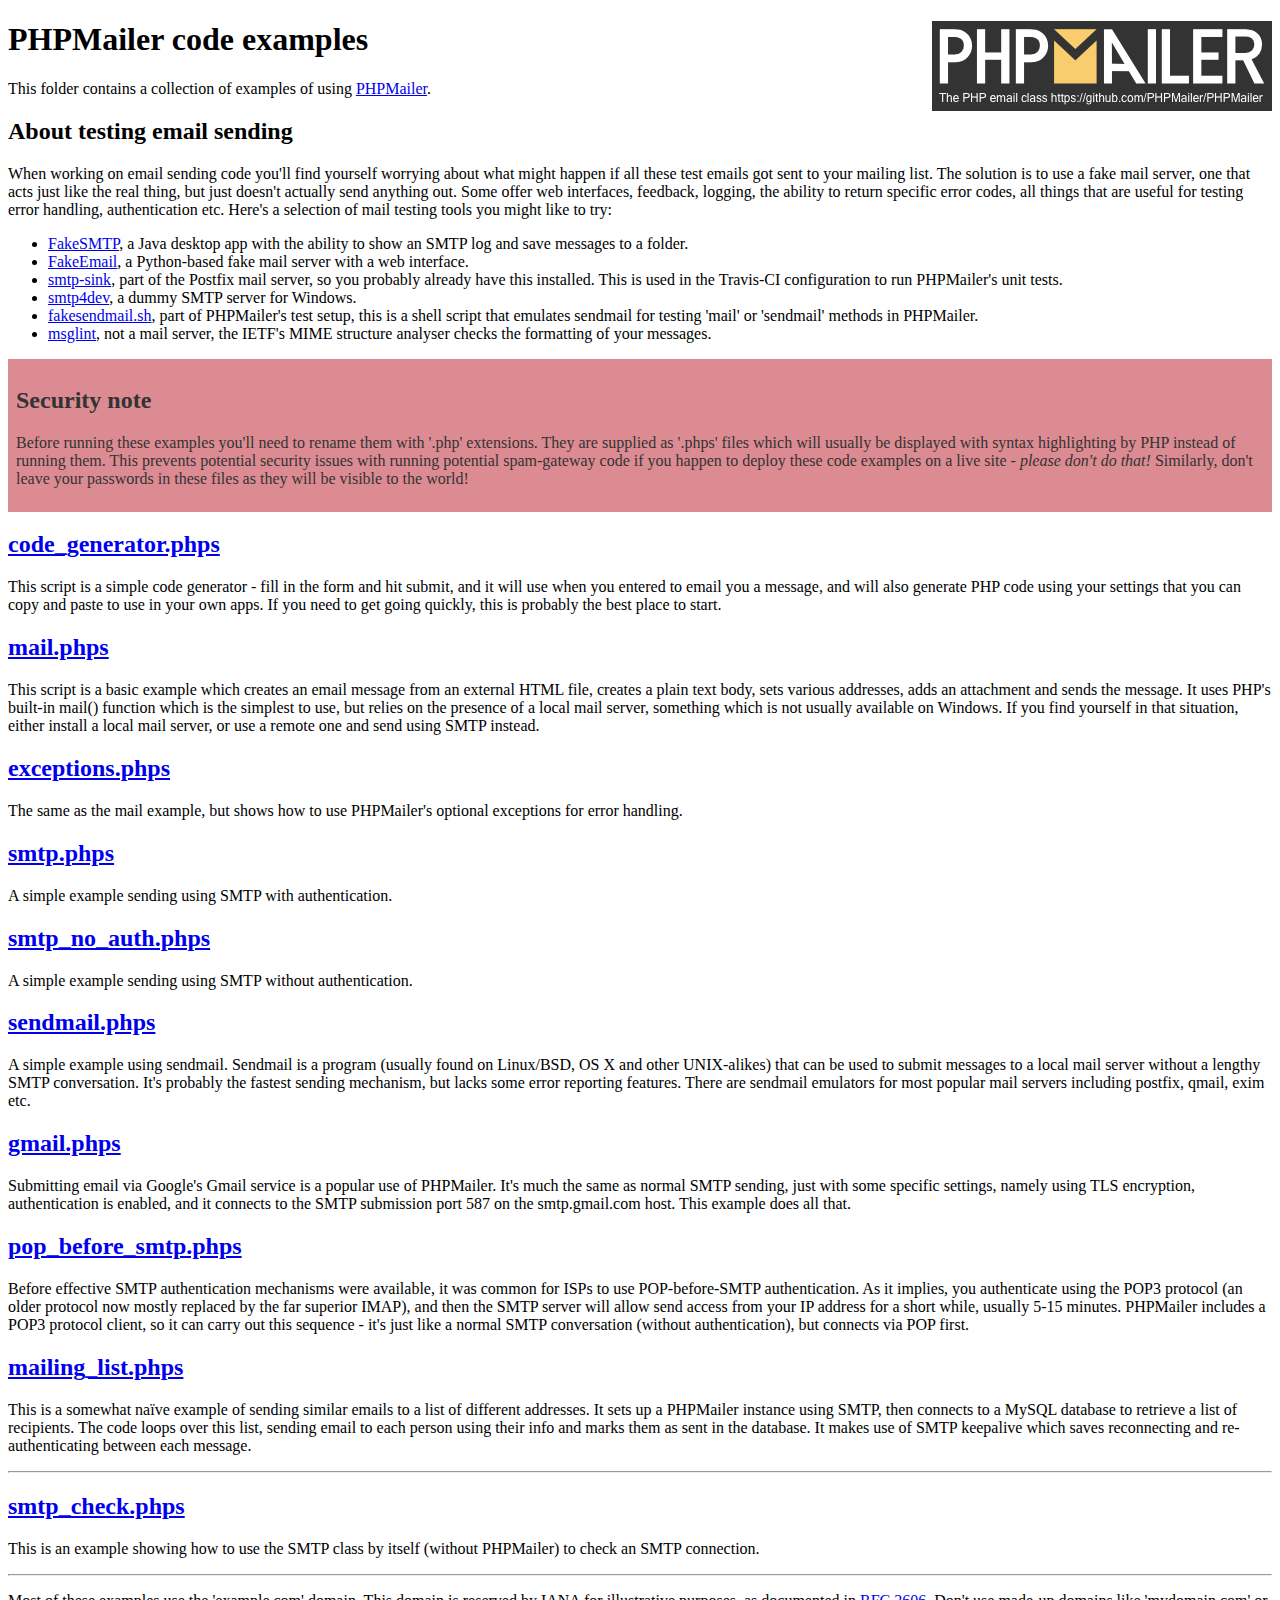
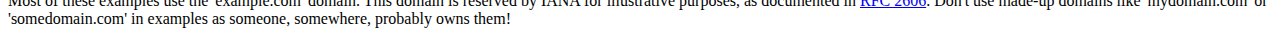
<file: _toob_template_01/www/plugin/PHPMailer/examples/index.html>
<!DOCTYPE html>
<html>
<head>
	<meta charset="UTF-8">
	<title>PHPMailer Examples</title>
</head>
<body>
<h1>PHPMailer code examples<a href="https://github.com/PHPMailer/PHPMailer"><img src="images/phpmailer.png" style="float:right; border:0;" alt="PHPMailer logo"></a></h1>
<p>This folder contains a collection of examples of using <a href="https://github.com/PHPMailer/PHPMailer">PHPMailer</a>.</p>
<h2>About testing email sending</h2>
<p>When working on email sending code you'll find yourself worrying about what might happen if all these test emails got sent to your mailing list. The solution is to use a fake mail server, one that acts just like the real thing, but just doesn't actually send anything out. Some offer web interfaces, feedback, logging, the ability to return specific error codes, all things that are useful for testing error handling, authentication etc. Here's a selection of mail testing tools you might like to try:</p>
<ul>
  <li><a href="https://github.com/Nilhcem/FakeSMTP">FakeSMTP</a>, a Java desktop app with the ability to show an SMTP log and save messages to a folder. </li>
  <li><a href="https://github.com/isotoma/FakeEmail">FakeEmail</a>, a Python-based fake mail server with a web interface.</li>
  <li><a href="http://www.postfix.org/smtp-sink.1.html">smtp-sink</a>, part of the Postfix mail server, so you probably already have this installed. This is used in the Travis-CI configuration to run PHPMailer's unit tests.</li>
  <li><a href="http://smtp4dev.codeplex.com">smtp4dev</a>, a dummy SMTP server for Windows.</li>
  <li><a href="https://github.com/PHPMailer/PHPMailer/blob/master/test/fakesendmail.sh">fakesendmail.sh</a>, part of PHPMailer's test setup, this is a shell script that emulates sendmail for testing 'mail' or 'sendmail' methods in PHPMailer.</li>
  <li><a href="http://tools.ietf.org/tools/msglint/">msglint</a>, not a mail server, the IETF's MIME structure analyser checks the formatting of your messages.</li>
</ul>
<div style="padding: 8px; color: #333333; background-color: #dc8b92">
<h2>Security note</h2>
<p>Before running these examples you'll need to rename them with '.php' extensions. They are supplied as '.phps' files which will usually be displayed with syntax highlighting by PHP instead of running them. This prevents potential security issues with running potential spam-gateway code if you happen to deploy these code examples on a live site - <em>please don't do that!</em> Similarly, don't leave your passwords in these files as they will be visible to the world!</p>
</div>
<h2><a href="code_generator.phps">code_generator.phps</a></h2>
<p>This script is a simple code generator - fill in the form and hit submit, and it will use when you entered to email you a message, and will also generate PHP code using your settings that you can copy and paste to use in your own apps. If you need to get going quickly, this is probably the best place to start.</p>
<h2><a href="mail.phps">mail.phps</a></h2>
<p>This script is a basic example which creates an email message from an external HTML file, creates a plain text body, sets various addresses, adds an attachment and sends the message. It uses PHP's built-in mail() function which is the simplest to use, but relies on the presence of a local mail server, something which is not usually available on Windows. If you find yourself in that situation, either install a local mail server, or use a remote one and send using SMTP instead.</p>
<h2><a href="exceptions.phps">exceptions.phps</a></h2>
<p>The same as the mail example, but shows how to use PHPMailer's optional exceptions for error handling.</p>
<h2><a href="smtp.phps">smtp.phps</a></h2>
<p>A simple example sending using SMTP with authentication.</p>
<h2><a href="smtp_no_auth.phps">smtp_no_auth.phps</a></h2>
<p>A simple example sending using SMTP without authentication.</p>
<h2><a href="sendmail.phps">sendmail.phps</a></h2>
<p>A simple example using sendmail. Sendmail is a program (usually found on Linux/BSD, OS X and other UNIX-alikes) that can be used to submit messages to a local mail server without a lengthy SMTP conversation. It's probably the fastest sending mechanism, but lacks some error reporting features. There are sendmail emulators for most popular mail servers including postfix, qmail, exim etc.</p>
<h2><a href="gmail.phps">gmail.phps</a></h2>
<p>Submitting email via Google's Gmail service is a popular use of PHPMailer. It's much the same as normal SMTP sending, just with some specific settings, namely using TLS encryption, authentication is enabled, and it connects to the SMTP submission port 587 on the smtp.gmail.com host. This example does all that.</p>
<h2><a href="pop_before_smtp.phps">pop_before_smtp.phps</a></h2>
<p>Before effective SMTP authentication mechanisms were available, it was common for ISPs to use POP-before-SMTP authentication. As it implies, you authenticate using the POP3 protocol (an older protocol now mostly replaced by the far superior IMAP), and then the SMTP server will allow send access from your IP address for a short while, usually 5-15 minutes. PHPMailer includes a POP3 protocol client, so it can carry out this sequence - it's just like a normal SMTP conversation (without authentication), but connects via POP first.</p>
<h2><a href="mailing_list.phps">mailing_list.phps</a></h2>
<p>This is a somewhat naïve example of sending similar emails to a list of different addresses. It sets up a PHPMailer instance using SMTP, then connects to a MySQL database to retrieve a list of recipients. The code loops over this list, sending email to each person using their info and marks them as sent in the database. It makes use of SMTP keepalive which saves reconnecting and re-authenticating between each message.</p>
<hr>
<h2><a href="smtp_check.phps">smtp_check.phps</a></h2>
<p>This is an example showing how to use the SMTP class by itself (without PHPMailer) to check an SMTP connection.</p>
<hr>
<p>Most of these examples use the 'example.com' domain. This domain is reserved by IANA for illustrative purposes, as documented in <a href="http://tools.ietf.org/html/rfc2606">RFC 2606</a>. Don't use made-up domains like 'mydomain.com' or 'somedomain.com' in examples as someone, somewhere, probably owns them!</p>
</body>
</html>
</file>
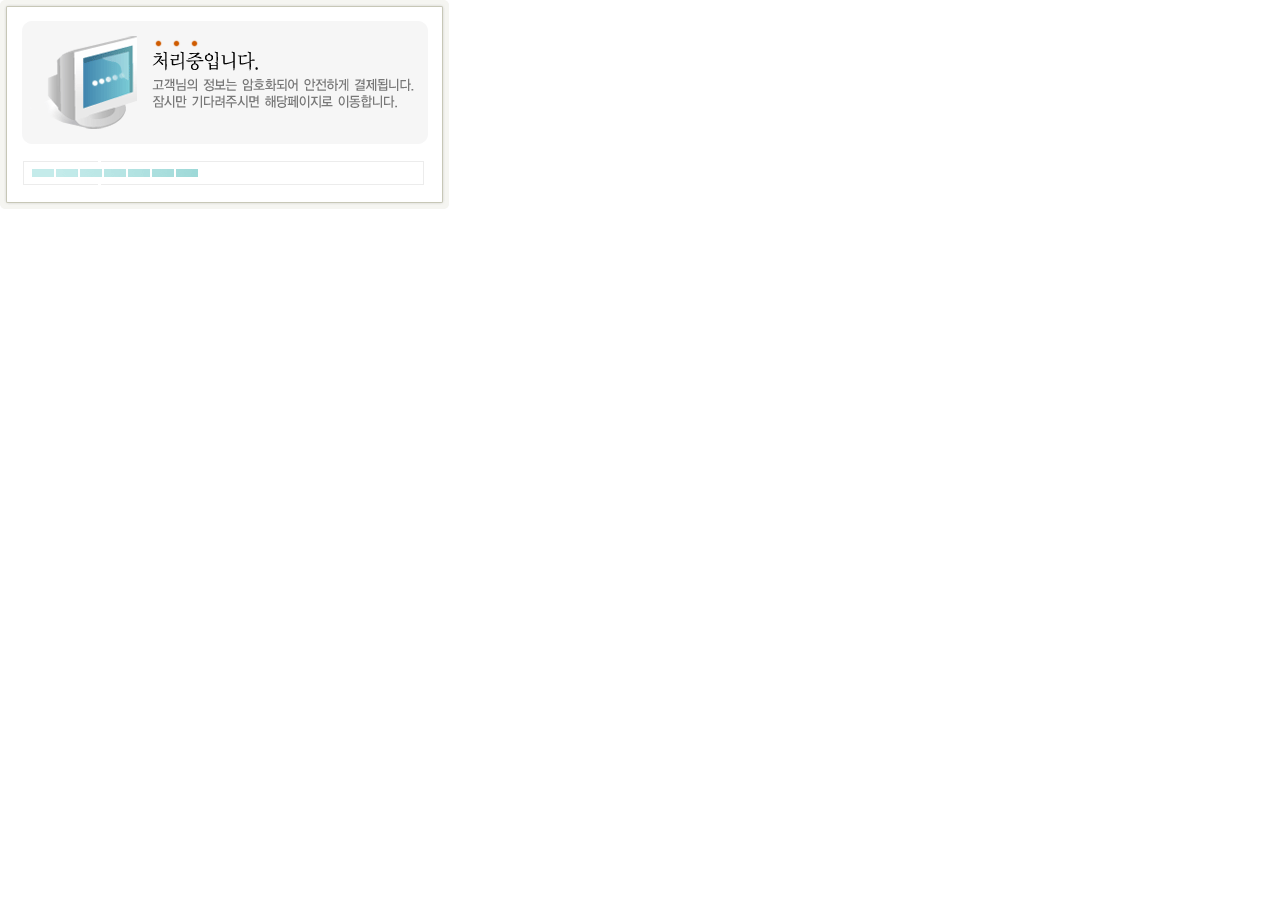
<file: _toob_template_01/www/shop/kcp/proc_win.html>
<!--
    /* ============================================================================== */
    /* =   PAGE : 진행창 예제 PAGE                                                  = */
    /* = -------------------------------------------------------------------------- = */
    /* =   Copyright (c)  2010.02   KCP Inc.   All Rights Reserverd.                = */
    /* ============================================================================== */
//-->
<html>
<head>
<title> 처리중 </title>
<meta http-equiv="Content-Type" content="text/html; charset=utf-8">
<meta http-equiv="ImageToolbar" content="No">
</head>
<body leftmargin="0" topmargin="0" onBlur="window.document.pro.focus();">
    <img src="./img/processing.gif" name="pro">
</body>
</html>
</file>
